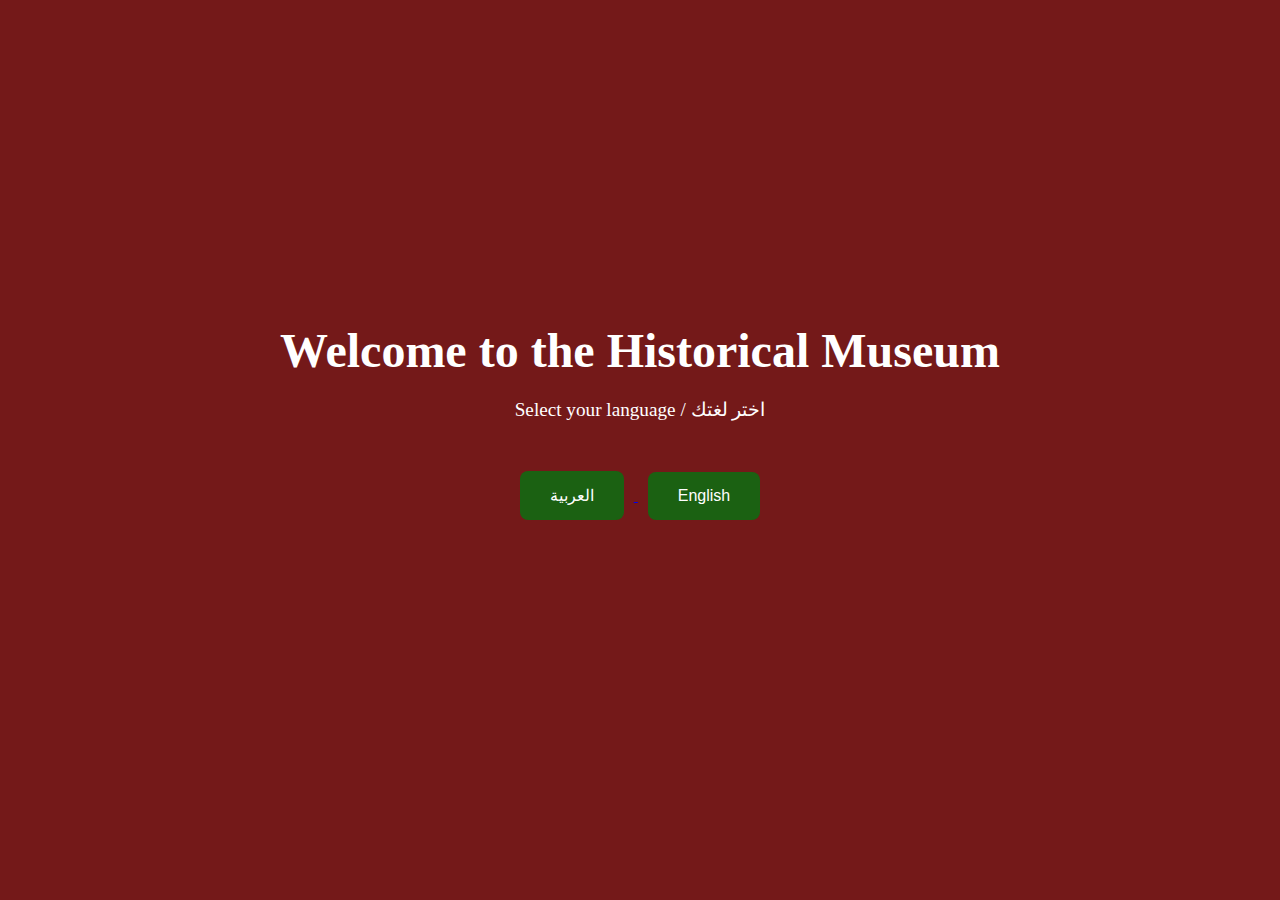
<file: index.html>
<!DOCTYPE html>
<html lang="en">
<head>
    <meta charset="UTF-8">
    <meta name="viewport" content="width=device-width, initial-scale=1.0">
    <title>Language Selection</title>
    <style>
        body {
            font-family: 'Georgia', serif;
            background-color: #741919;
            color: #fff;
            text-align: center;
            padding: 50px;
            margin: 0;
        }
        .container {
            display: flex;
            justify-content: center;
            align-items: center;
            height: 80vh;
        }
        .button {
            background-color: #1b6112;
            color: #fff;
            border: none;
            padding: 15px 30px;
            margin: 10px;
            cursor: pointer;
            font-size: 16px;
            border-radius: 8px;
            transition: background-color 0.3s, transform 0.3s;
        }
        .button:hover {
            background-color: #155a0a;
            transform: scale(1.05);
        }
        h1 {
            font-size: 3em;
            margin-bottom: 20px;
        }
        p {
            font-size: 1.2em;
            margin-bottom: 40px;
        }
    </style>
</head>
<body>
    <div class="container">
        <div>
            <h1>Welcome to the Historical Museum</h1>
            <p>Select your language / اختر لغتك</p>
            <a href="ar/index.html">
                <button class="button">العربية</button>
            </a>
            <a href="en/index.html">
                <button class="button">English</button>
            </a>
        </div>
    </div>
</body>
</html>
</file>
